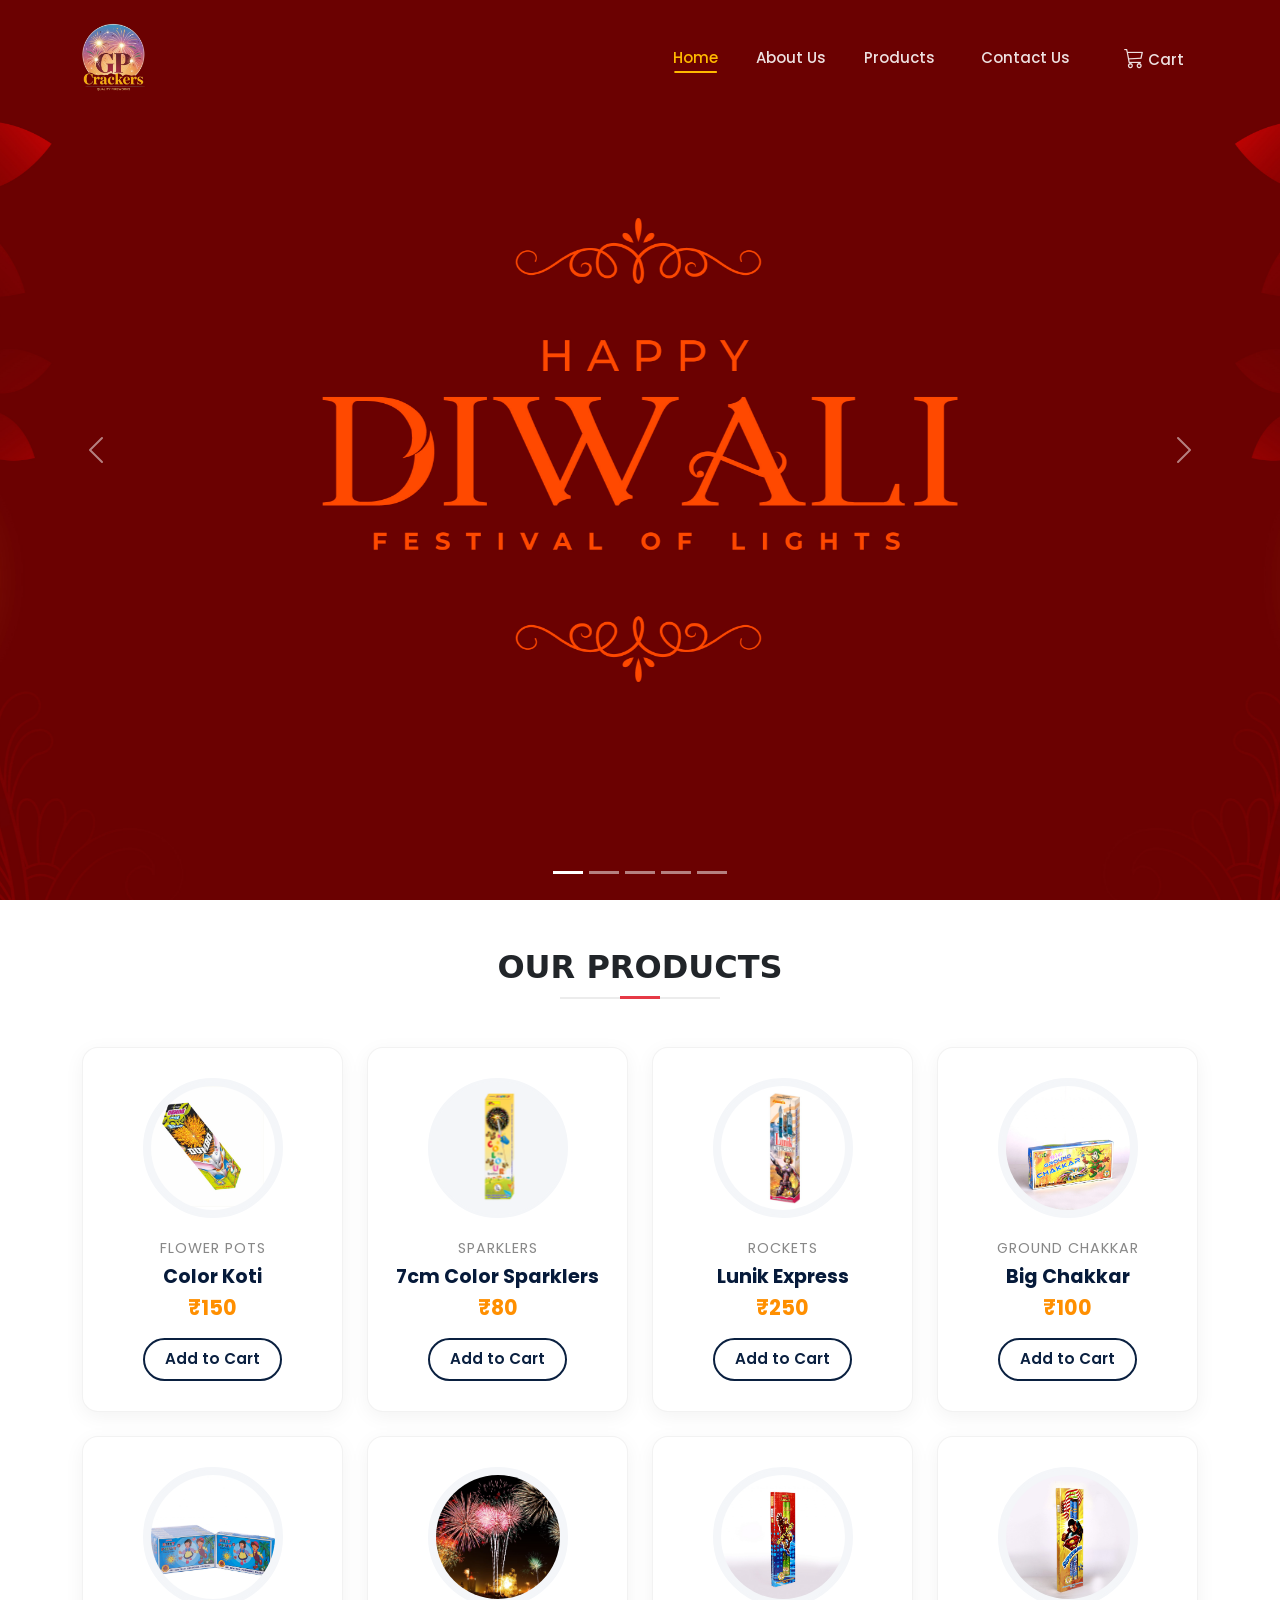
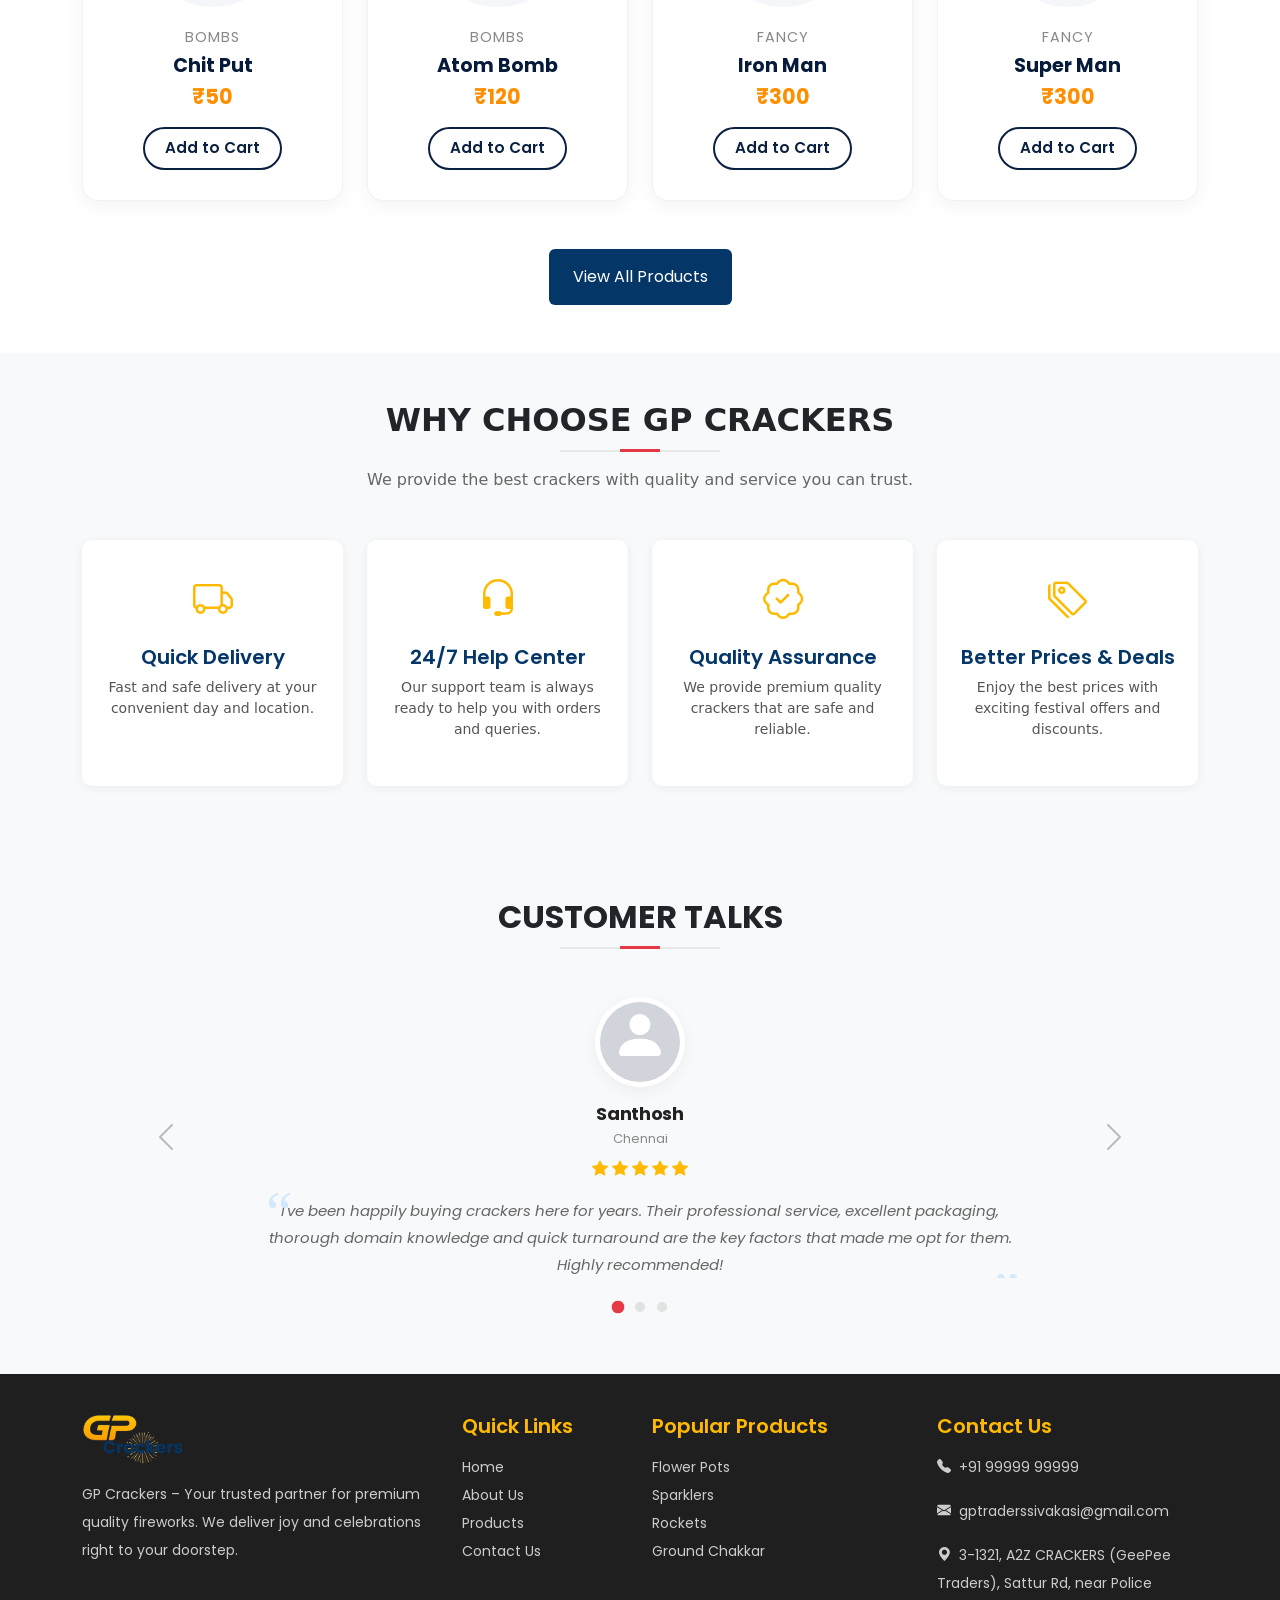
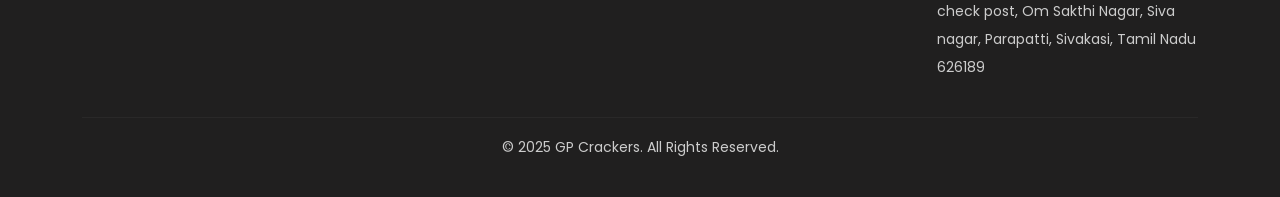
<file: index.html>
<!DOCTYPE html>
<html lang="en">

<head>
  <meta charset="UTF-8">
  <meta name="viewport" content="width=device-width, initial-scale=1.0">
  <title>GP Crackers - Best Quality Crackers</title>
  <link rel="icon" type="image/png" href="assets/images/gp_fav.png">

  <!-- Bootstrap CSS -->
  <link href="https://cdn.jsdelivr.net/npm/bootstrap@5.3.3/dist/css/bootstrap.min.css" rel="stylesheet">

  <!-- Bootstrap Icons -->
  <link rel="stylesheet" href="https://cdn.jsdelivr.net/npm/bootstrap-icons@1.11.3/font/bootstrap-icons.css">

  <!-- Custom CSS -->
  <link rel="stylesheet" href="assets/css/home.css">
  <link rel="stylesheet" href="assets/css/products.css">
</head>

<body>

  <!-- Navbar Component -->
  <script src="components/navbar.js"></script>


  <!-- ============================
       Banner Slider Start
       ============================ -->
  <section id="banner-slider" class="carousel slide" data-bs-ride="carousel" data-bs-interval="3000">
    <div class="carousel-indicators">
      <button type="button" data-bs-target="#banner-slider" data-bs-slide-to="0" class="active" aria-current="true" aria-label="Slide 1"></button>
      <button type="button" data-bs-target="#banner-slider" data-bs-slide-to="1" aria-label="Slide 2"></button>
      <button type="button" data-bs-target="#banner-slider" data-bs-slide-to="2" aria-label="Slide 3"></button>
      <button type="button" data-bs-target="#banner-slider" data-bs-slide-to="3" aria-label="Slide 4"></button>
      <button type="button" data-bs-target="#banner-slider" data-bs-slide-to="4" aria-label="Slide 5"></button>
    </div>
    <div class="carousel-inner">
      <div class="carousel-item active">
        <img src="assets/images/banner1.jpg" class="d-block w-100 banner-img" alt="Banner 1">
      </div>
      <div class="carousel-item">
        <img src="assets/images/banner2.jpg" class="d-block w-100 banner-img" alt="Banner 2">
      </div>
      <div class="carousel-item">
        <img src="assets/images/banner3.jpg" class="d-block w-100 banner-img" alt="Banner 3">
      </div>
      <div class="carousel-item">
        <img src="assets/images/banner4.jpg" class="d-block w-100 banner-img" alt="Banner 5">
      </div>
    </div>
    <button class="carousel-control-prev" type="button" data-bs-target="#banner-slider" data-bs-slide="prev">
      <span class="carousel-control-prev-icon" aria-hidden="true"></span>
      <span class="visually-hidden">Previous</span>
    </button>
    <button class="carousel-control-next" type="button" data-bs-target="#banner-slider" data-bs-slide="next">
      <span class="carousel-control-next-icon" aria-hidden="true"></span>
      <span class="visually-hidden">Next</span>
    </button>
  </section>
  <!-- Banner Slider End -->



  <!-- ============================
       Products Section Start
       ============================ -->
  <section class="products-section py-5">
    <div class="container">

      <!-- Section Title -->
      <div class="section-title text-center mb-5">
        <h2 class="text-uppercase fw-bold text-dark mb-2">Our Products</h2>
        <div class="title-underline"></div>
      </div>

      <div class="row g-4">

        <!-- Product 1 -->
        <div class="col-lg-3 col-md-6 col-6">
          <div class="product-card text-center">
            <img src="./assets/images/products/product_1.jpg" class="img-fluid product-img" alt="Flower Pots">
            <span class="product-category">Flower Pots</span>
            <h5 class="product-name mt-1 mb-1">Color Koti</h5>
            <div class="product-price">₹150</div>
            <button class="btn btn-add-cart">Add to Cart</button>
          </div>
        </div>

        <!-- Product 2 -->
        <div class="col-lg-3 col-md-6 col-6">
          <div class="product-card text-center">
            <img src="./assets/images/products/7-cm-color-sparklers.png" class="img-fluid product-img" alt="Sparklers">
            <span class="product-category">Sparklers</span>
            <h5 class="product-name mt-1 mb-1">7cm Color Sparklers</h5>
            <div class="product-price">₹80</div>
            <button class="btn btn-add-cart">Add to Cart</button>
          </div>
        </div>

        <!-- Product 3 -->
        <div class="col-lg-3 col-md-6 col-6">
          <div class="product-card text-center">
            <img src="./assets/images/products/lunik-rocket-express.jpg" class="img-fluid product-img" alt="Rockets">
            <span class="product-category">Rockets</span>
            <h5 class="product-name mt-1 mb-1">Lunik Express</h5>
            <div class="product-price">₹250</div>
            <button class="btn btn-add-cart">Add to Cart</button>
          </div>
        </div>

        <!-- Product 4 -->
        <div class="col-lg-3 col-md-6 col-6">
          <div class="product-card text-center">
            <img src="./assets/images/products/Ground-Chakara-Big-1-scaled.jpg" class="img-fluid product-img"
              alt="Ground Chakkar">
            <span class="product-category">Ground Chakkar</span>
            <h5 class="product-name mt-1 mb-1">Big Chakkar</h5>
            <div class="product-price">₹100</div>
            <button class="btn btn-add-cart">Add to Cart</button>
          </div>
        </div>

        <!-- Product 5 -->
        <div class="col-lg-3 col-md-6 col-6">
          <div class="product-card text-center">
            <img src="./assets/images/products/Chit-Put-min-scaled.jpg" class="img-fluid product-img" alt="Chit Put">
            <span class="product-category">Bombs</span>
            <h5 class="product-name mt-1 mb-1">Chit Put</h5>
            <div class="product-price">₹50</div>
            <button class="btn btn-add-cart">Add to Cart</button>
          </div>
        </div>

        <!-- Product 6 -->
        <div class="col-lg-3 col-md-6 col-6">
          <div class="product-card text-center">
            <img src="./assets/images/products/crackers1.jpg" class="img-fluid product-img" alt="Atom Bomb">
            <span class="product-category">Bombs</span>
            <h5 class="product-name mt-1 mb-1">Atom Bomb</h5>
            <div class="product-price">₹120</div>
            <button class="btn btn-add-cart">Add to Cart</button>
          </div>
        </div>

        <!-- Product 7 -->
        <div class="col-lg-3 col-md-6 col-6">
          <div class="product-card text-center">
            <img src="./assets/images/products/Iron-Man-scaled.jpg" class="img-fluid product-img" alt="Iron Man">
            <span class="product-category">Fancy</span>
            <h5 class="product-name mt-1 mb-1">Iron Man</h5>
            <div class="product-price">₹300</div>
            <button class="btn btn-add-cart">Add to Cart</button>
          </div>
        </div>

        <!-- Product 8 -->
        <div class="col-lg-3 col-md-6 col-6">
          <div class="product-card text-center">
            <img src="./assets/images/products/Super-Man-scaled.jpg" class="img-fluid product-img" alt="Super Man">
            <span class="product-category">Fancy</span>
            <h5 class="product-name mt-1 mb-1">Super Man</h5>
            <div class="product-price">₹300</div>
            <button class="btn btn-add-cart">Add to Cart</button>
          </div>
        </div>

      </div>

      <div class="text-center mt-5">
        <button class="btn btn-primary py-3 px-4"
          style="background-color:#043668; border:none; font-family:'Poppins',sans-serif;">
          View All Products
        </button>
      </div>

    </div>
  </section>
  <!-- Products Section End -->


  <!-- ============================
       Why Choose Us Section Start
       ============================ -->
  <section class="why-section py-5">
    <div class="container">

      <!-- Section Title -->
      <div class="section-title text-center mb-5">
        <h2 class="text-uppercase fw-bold text-dark mb-2">Why Choose GP Crackers</h2>
        <div class="title-underline"></div>
        <p class="why-subtitle mt-3">We provide the best crackers with quality and service you can trust.</p>
      </div>

      <div class="row g-4">

        <!-- Quick Delivery -->
        <div class="col-lg-3 col-md-6">
          <div class="why-card text-center">
            <div class="why-icon">
              <i class="bi bi-truck"></i>
            </div>
            <h5>Quick Delivery</h5>
            <p>Fast and safe delivery at your convenient day and location.</p>
          </div>
        </div>

        <!-- 24/7 Help Center -->
        <div class="col-lg-3 col-md-6">
          <div class="why-card text-center">
            <div class="why-icon">
              <i class="bi bi-headset"></i>
            </div>
            <h5>24/7 Help Center</h5>
            <p>Our support team is always ready to help you with orders and queries.</p>
          </div>
        </div>

        <!-- Quality Assurance -->
        <div class="col-lg-3 col-md-6">
          <div class="why-card text-center">
            <div class="why-icon">
              <i class="bi bi-patch-check"></i>
            </div>
            <h5>Quality Assurance</h5>
            <p>We provide premium quality crackers that are safe and reliable.</p>
          </div>
        </div>

        <!-- Better Prices -->
        <div class="col-lg-3 col-md-6">
          <div class="why-card text-center">
            <div class="why-icon">
              <i class="bi bi-tags"></i>
            </div>
            <h5>Better Prices &amp; Deals</h5>
            <p>Enjoy the best prices with exciting festival offers and discounts.</p>
          </div>
        </div>

      </div>
    </div>
  </section>
  <!-- Why Choose Us Section End -->  <!-- ============================
       Customer Talks Section Start
       ============================ -->
  <section class="customer-talks py-5 position-relative">
    <div class="container text-center pt-3 pb-5">
      
      <!-- Section Title -->
      <div class="section-title mb-5">
        <h2 class="text-uppercase fw-bold text-dark mb-2">Customer Talks</h2>
        <div class="title-underline"></div>
      </div>

      <!-- Carousel -->
      <div id="customerTalksCarousel" class="carousel slide mt-4" data-bs-ride="carousel" data-bs-interval="3000">
        
        <!-- Circle Indicators -->
        <div class="carousel-indicators custom-indicators">
          <button type="button" data-bs-target="#customerTalksCarousel" data-bs-slide-to="0" class="active" aria-current="true" aria-label="Slide 1"></button>
          <button type="button" data-bs-target="#customerTalksCarousel" data-bs-slide-to="1" aria-label="Slide 2"></button>
          <button type="button" data-bs-target="#customerTalksCarousel" data-bs-slide-to="2" aria-label="Slide 3"></button>
        </div>

        <div class="carousel-inner">
          
          <!-- Slide 1 -->
          <div class="carousel-item active">
            <div class="customer-card mx-auto">
              <!-- Avatar -->
              <div class="avatar-wrap mx-auto mb-3">
                <div class="customer-avatar rounded-circle d-flex align-items-center justify-content-center">
                  <i class="bi bi-person-fill text-white" style="font-size: 3.5rem; margin-top: -10px;"></i>
                </div>
              </div>

              <!-- Name & Location -->
              <h5 class="customer-name fw-bold mb-1">Santhosh</h5>
              <p class="customer-location text-muted small mb-2">Chennai</p>
              
              <!-- Rating Stars -->
              <div class="rating mb-3">
                <i class="bi bi-star-fill"></i>
                <i class="bi bi-star-fill"></i>
                <i class="bi bi-star-fill"></i>
                <i class="bi bi-star-fill"></i>
                <i class="bi bi-star-fill"></i>
              </div>

              <!-- Content/Quote -->
              <div class="quote-text fst-italic position-relative mt-2">
                <span class="quote-icon quote-left">“</span>
                I've been happily buying crackers here for years. Their professional service, excellent packaging, thorough domain knowledge and quick turnaround are the key factors that made me opt for them. Highly recommended!
                <span class="quote-icon quote-right">”</span>
              </div>
            </div>
          </div>

          <!-- Slide 2 -->
          <div class="carousel-item">
            <div class="customer-card mx-auto">
              <div class="avatar-wrap mx-auto mb-3">
                <div class="customer-avatar rounded-circle d-flex align-items-center justify-content-center">
                  <i class="bi bi-person-fill text-white" style="font-size: 3.5rem; margin-top: -10px;"></i>
                </div>
              </div>

              <h5 class="customer-name fw-bold mb-1">Karthik R</h5>
              <p class="customer-location text-muted small mb-2">Madurai</p>
              
              <div class="rating mb-3">
                <i class="bi bi-star-fill"></i>
                <i class="bi bi-star-fill"></i>
                <i class="bi bi-star-fill"></i>
                <i class="bi bi-star-fill"></i>
                <i class="bi bi-star-fill"></i>
              </div>

              <div class="quote-text fst-italic position-relative mt-2">
                <span class="quote-icon quote-left">“</span>
                Outstanding experience every Diwali! The quality of the products and the incredibly safe delivery mechanism makes GP Crackers the best option in the entire state. The kids loved the new varieties this year.
                <span class="quote-icon quote-right">”</span>
              </div>
            </div>
          </div>

          <!-- Slide 3 -->
          <div class="carousel-item">
            <div class="customer-card mx-auto">
              <div class="avatar-wrap mx-auto mb-3">
                <div class="customer-avatar rounded-circle d-flex align-items-center justify-content-center">
                  <i class="bi bi-person-fill text-white" style="font-size: 3.5rem; margin-top: -10px;"></i>
                </div>
              </div>

              <h5 class="customer-name fw-bold mb-1">Nithya S</h5>
              <p class="customer-location text-muted small mb-2">Coimbatore</p>
              
              <div class="rating mb-3">
                <i class="bi bi-star-fill"></i>
                <i class="bi bi-star-fill"></i>
                <i class="bi bi-star-fill"></i>
                <i class="bi bi-star-fill"></i>
                <i class="bi bi-star-fill"></i>
              </div>

              <div class="quote-text fst-italic position-relative mt-2">
                <span class="quote-icon quote-left">“</span>
                Great collection and unbeatable prices. I am genuinely impressed with their 24/7 customer support team. They are incredibly responsive and resolved my queries almost instantly. Highly trustworthy platform!
                <span class="quote-icon quote-right">”</span>
              </div>
            </div>
          </div>

        </div>

        <!-- Navigation Buttons -->
        <!-- These are visually subtle as mostly users interact via indicators or it auto-slides -->
        <button class="carousel-control-prev" type="button" data-bs-target="#customerTalksCarousel" data-bs-slide="prev">
          <span class="carousel-control-prev-icon d-none d-md-inline-block" aria-hidden="true" style="filter: invert(1) grayscale(100); opacity: 0.5;"></span>
          <span class="visually-hidden">Previous</span>
        </button>
        <button class="carousel-control-next" type="button" data-bs-target="#customerTalksCarousel" data-bs-slide="next">
          <span class="carousel-control-next-icon d-none d-md-inline-block" aria-hidden="true" style="filter: invert(1) grayscale(100); opacity: 0.5;"></span>
          <span class="visually-hidden">Next</span>
        </button>
      </div>

    </div>
  </section>
  <!-- Customer Talks Section End -->
  <!-- Footer Component -->
  <script src="components/footer.js"></script>


  <!-- ============================
       Scripts (at end of body)
       ============================ -->

  <!-- Bootstrap JS -->
  <script src="https://cdn.jsdelivr.net/npm/bootstrap@5.3.3/dist/js/bootstrap.bundle.min.js"></script>

  <!-- Main Custom JS -->
  <script src="assets/js/main.js"></script>
  <script src="assets/js/cart.js"></script>


</body>

</html>
</file>
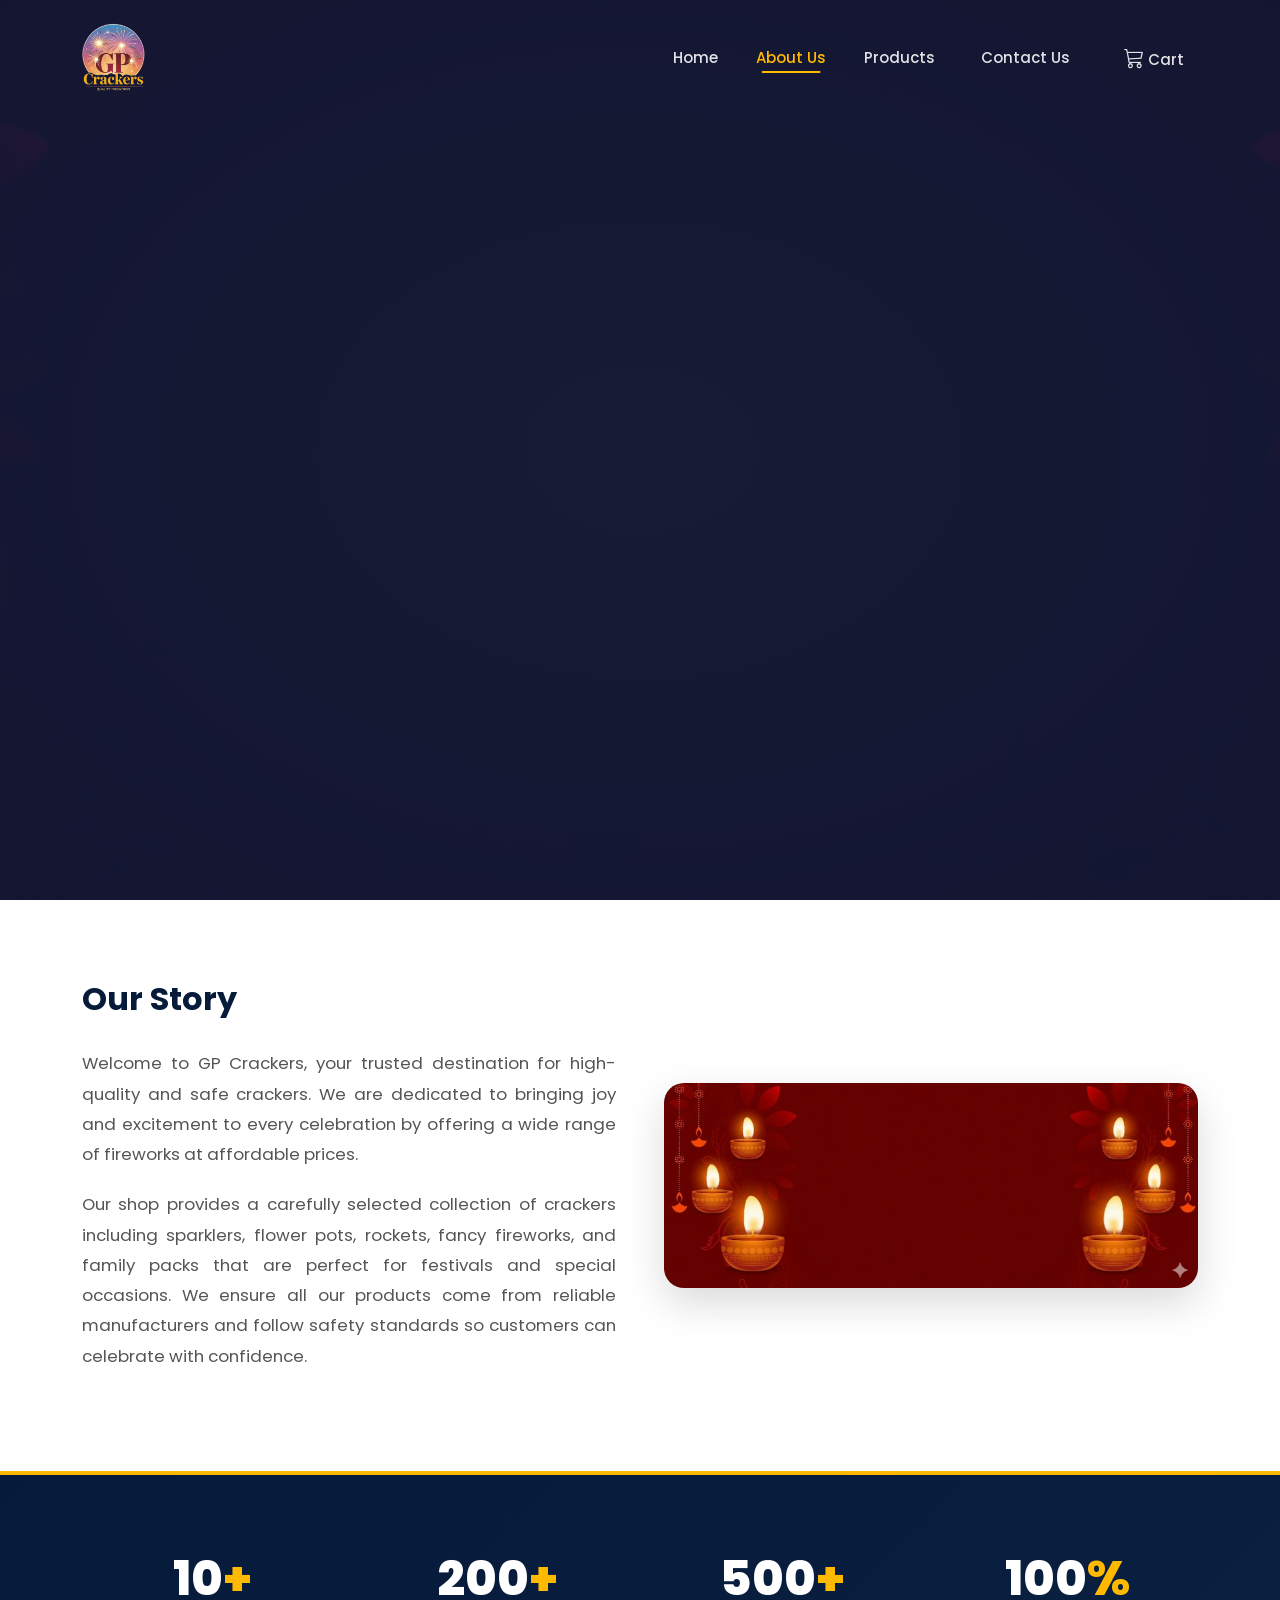
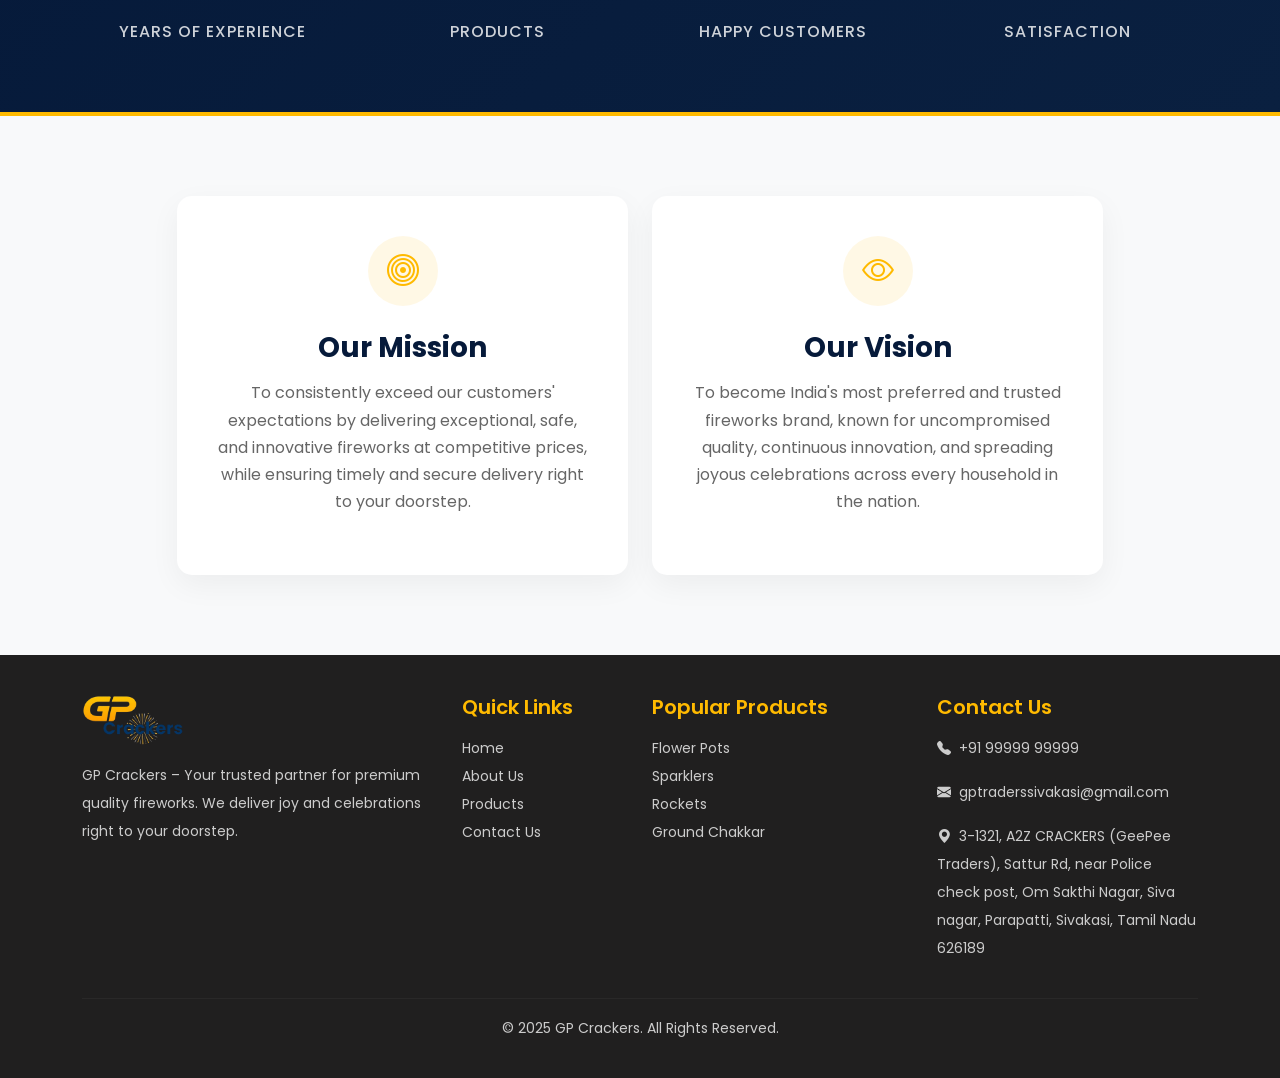
<file: about.html>
<!DOCTYPE html>
<html lang="en">

<head>
  <meta charset="UTF-8">
  <meta name="viewport" content="width=device-width, initial-scale=1.0">
  <title>About Us - GP Crackers</title>
  <link rel="icon" type="image/png" href="assets/images/gp_fav.png">

  <!-- Bootstrap CSS -->
  <link href="https://cdn.jsdelivr.net/npm/bootstrap@5.3.3/dist/css/bootstrap.min.css" rel="stylesheet">

  <!-- Bootstrap Icons -->
  <link rel="stylesheet" href="https://cdn.jsdelivr.net/npm/bootstrap-icons@1.11.3/font/bootstrap-icons.css">

  <!-- Custom CSS -->
  <link rel="stylesheet" href="assets/css/home.css">
  <link rel="stylesheet" href="assets/css/about.css">
</head>

<body>

  <!-- Navbar Component -->
  <script src="components/navbar.js"></script>

  <!-- ============================
       About Hero Section
       ============================ -->
  <section class="about-hero">
    <div class="container">
    </div>
  </section>

  <!-- ============================
       Our Story Section
       ============================ -->
  <section class="story-section">
    <div class="container">
      <div class="row align-items-center g-5">
        <div class="col-lg-6 story-content">
          <h2>Our Story</h2>
          <p class="text-justify">Welcome to GP Crackers, your trusted destination for high-quality and safe crackers. We are dedicated to bringing joy and excitement to every celebration by offering a wide range of fireworks at affordable prices.</p>
          <p class="text-justify">Our shop provides a carefully selected collection of crackers including sparklers, flower pots, rockets, fancy fireworks, and family packs that are perfect for festivals and special occasions. We ensure all our products come from reliable manufacturers and follow safety standards so customers can celebrate with confidence.</p>
        </div>
        <div class="col-lg-6">
          <div class="story-image">
            <img src="assets/images/banner1.12.jpg" alt="Our Story Image">
          </div>
        </div>
      </div>
    </div>
  </section>

  <!-- ============================
       Stats Section
       ============================ -->
  <section class="about-stats-section py-5">
    <div class="container">
      <div class="row text-center g-4">
        <!-- Stat 1 -->
        <div class="col-6 col-md-3">
          <div class="about-stat-item">
            <div class="stat-number">10<span>+</span></div>
            <div class="stat-text">Years Of Experience</div>
          </div>
        </div>
        <!-- Stat 2 -->
        <div class="col-6 col-md-3">
          <div class="about-stat-item">
            <div class="stat-number">200<span>+</span></div>
            <div class="stat-text">Products</div>
          </div>
        </div>
        <!-- Stat 3 -->
        <div class="col-6 col-md-3">
          <div class="about-stat-item">
            <div class="stat-number">500<span>+</span></div>
            <div class="stat-text">Happy Customers</div>
          </div>
        </div>
        <!-- Stat 4 -->
        <div class="col-6 col-md-3">
          <div class="about-stat-item">
            <div class="stat-number">100<span>%</span></div>
            <div class="stat-text">Satisfaction</div>
          </div>
        </div>
      </div>
    </div>
  </section>

  <!-- ============================
       Mission & Vision Section
       ============================ -->
  <section class="mission-vision-section">
    <div class="container">
      <div class="row g-4 justify-content-center">
        <!-- Mission -->
        <div class="col-lg-5 col-md-6">
          <div class="mv-card text-center">
            <div class="mv-icon mx-auto">
              <i class="bi bi-bullseye"></i>
            </div>
            <h3>Our Mission</h3>
            <p>To consistently exceed our customers' expectations by delivering exceptional, safe, and innovative fireworks at competitive prices, while ensuring timely and secure delivery right to your doorstep.</p>
          </div>
        </div>
        
        <!-- Vision -->
        <div class="col-lg-5 col-md-6">
          <div class="mv-card text-center">
            <div class="mv-icon mx-auto">
              <i class="bi bi-eye"></i>
            </div>
            <h3>Our Vision</h3>
            <p>To become India's most preferred and trusted fireworks brand, known for uncompromised quality, continuous innovation, and spreading joyous celebrations across every household in the nation.</p>
          </div>
        </div>
      </div>
    </div>
  </section>

  <!-- Footer Component -->
  <script src="components/footer.js"></script>

  <!-- Bootstrap JS -->
  <script src="https://cdn.jsdelivr.net/npm/bootstrap@5.3.3/dist/js/bootstrap.bundle.min.js"></script>
  <!-- Main Custom JS -->
  <script src="assets/js/main.js"></script>
</body>

</html>
</file>
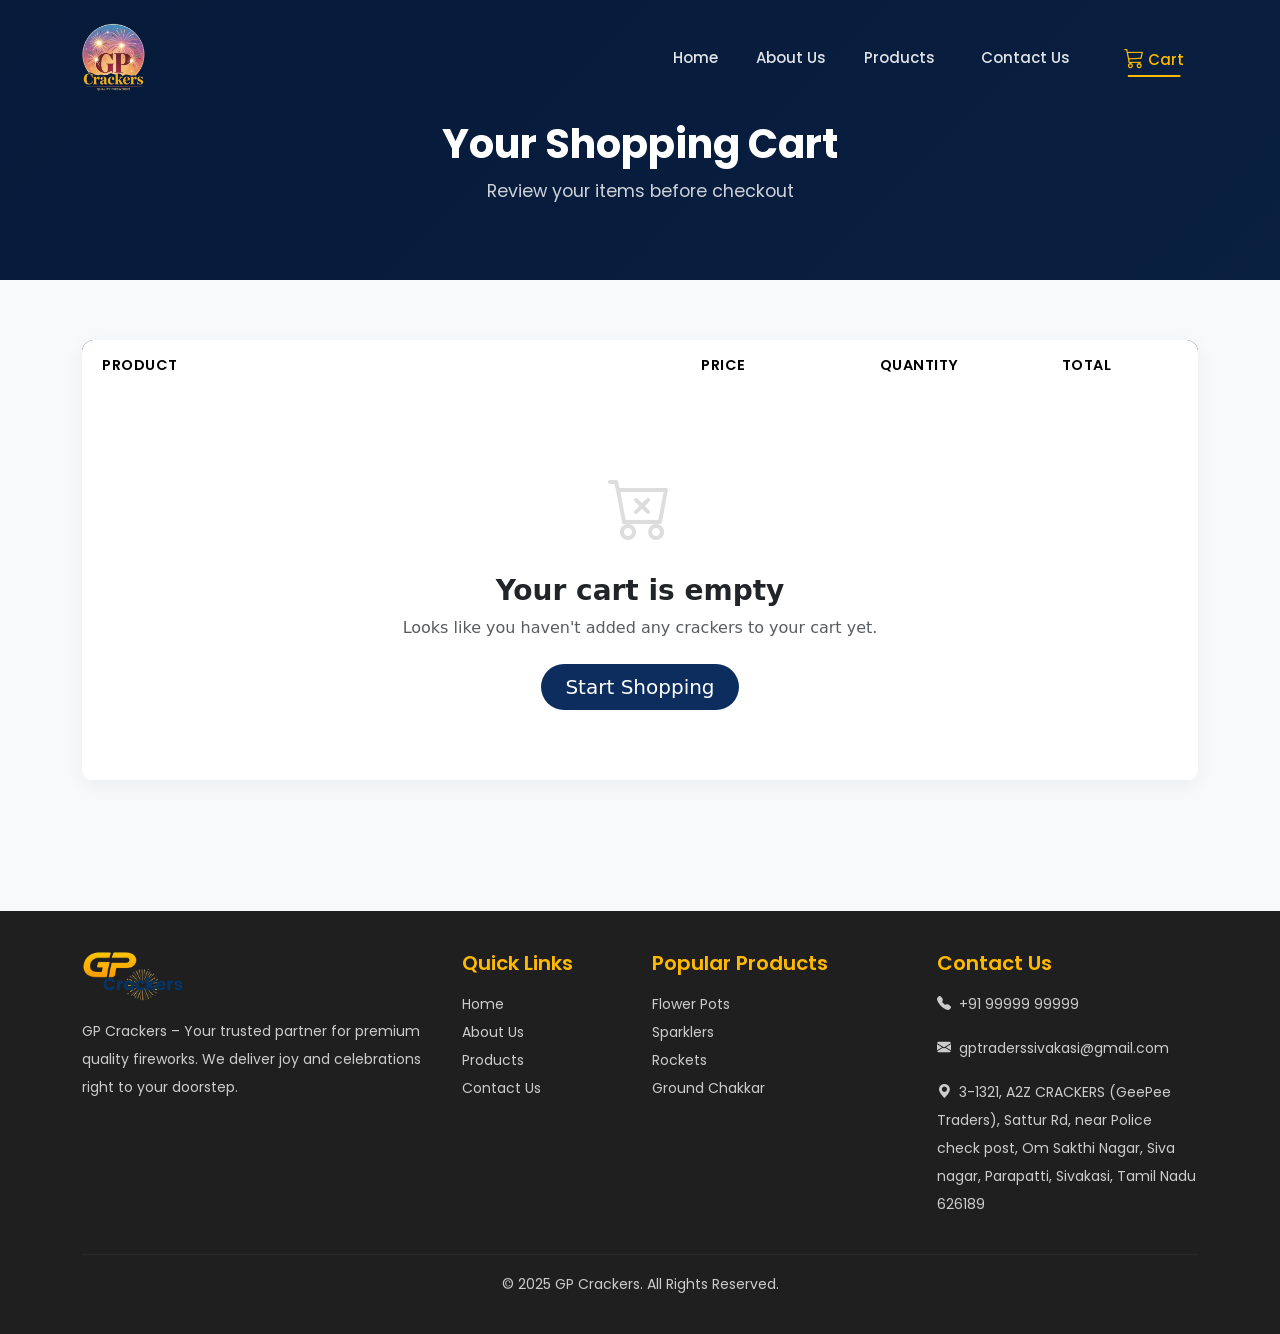
<file: cart.html>
<!DOCTYPE html>
<html lang="en">

<head>
  <meta charset="UTF-8">
  <meta name="viewport" content="width=device-width, initial-scale=1.0">
  <title>Shopping Cart - GP Crackers</title>
  <link rel="icon" type="image/png" href="assets/images/gp_fav.png">

  <!-- Bootstrap CSS -->
  <link href="https://cdn.jsdelivr.net/npm/bootstrap@5.3.3/dist/css/bootstrap.min.css" rel="stylesheet">

  <!-- Bootstrap Icons -->
  <link rel="stylesheet" href="https://cdn.jsdelivr.net/npm/bootstrap-icons@1.11.3/font/bootstrap-icons.css">

  <!-- Custom CSS -->
  <link rel="stylesheet" href="assets/css/home.css">
  <link rel="stylesheet" href="assets/css/cart.css">
</head>

<body>

  <!-- Navbar Component -->
  <script src="components/navbar.js"></script>

  <!-- ============================
       Cart Hero Section
       ============================ -->
  <section class="cart-hero">
    <div class="container">
      <h1 class="cart-title">Your Shopping Cart</h1>
      <p class="cart-subtitle">Review your items before checkout</p>
    </div>
  </section>

  <!-- ============================
       Cart Content Section
       ============================ -->
  <section class="cart-section">
    <div class="container">
      <div class="row g-4" id="cart-container">
        
        <!-- Cart Items List -->
        <div class="col-lg-8" id="cart-items-container">
          <div class="cart-table-wrapper">
            <div class="table-responsive">
              <table class="table table-cart table-hover align-middle">
                <thead>
                  <tr>
                    <th scope="col" style="width: 50%;">Product</th>
                    <th scope="col" class="text-center" style="width: 15%;">Price</th>
                    <th scope="col" class="text-center" style="width: 20%;">Quantity</th>
                    <th scope="col" class="text-center" style="width: 10%;">Total</th>
                    <th scope="col" class="text-center" style="width: 5%;"></th>
                  </tr>
                </thead>
                <tbody id="cart-tbody">
                  <!-- Javascript will inject cart items here -->
                </tbody>
              </table>
            </div>
          </div>
        </div>

        <!-- Cart Summary Box -->
        <div class="col-lg-4" id="cart-summary-container" style="display: none;">
          <div class="cart-summary">
            <h4>Order Summary</h4>
            <div class="summary-row">
              <span>Subtotal (<span id="summary-items-count">0</span> items)</span>
              <span class="fw-bold">₹<span id="summary-subtotal">0</span></span>
            </div>
            <div class="summary-row">
              <span>Shipping Estimate</span>
              <span class="fw-bold text-success">Free</span>
            </div>
            <div class="summary-total">
              <span>Total Amount</span>
              <span>₹<span id="summary-total">0</span></span>
            </div>
            
            <button class="btn btn-checkout">
              Proceed to Checkout <i class="bi bi-arrow-right-short ms-1"></i>
            </button>
            <div class="text-center mt-3">
              <a href="products.html" class="text-muted text-decoration-none" style="font-size: 0.9rem;">
                <i class="bi bi-arrow-left-short"></i> Continue Shopping
              </a>
            </div>
          </div>
        </div>
        
      </div>
    </div>
  </section>

  <!-- Footer Component -->
  <script src="components/footer.js"></script>

  <!-- Bootstrap JS -->
  <script src="https://cdn.jsdelivr.net/npm/bootstrap@5.3.3/dist/js/bootstrap.bundle.min.js"></script>

  <!-- Main Custom JS -->
  <script src="assets/js/main.js"></script>
  <script src="assets/js/cart.js"></script>

  <!-- Render Scripts specifically for Cart.html -->
  <script>
    function renderCartPage() {
      const cart = getCart();
      const tbody = document.getElementById('cart-tbody');
      const cartContainer = document.getElementById('cart-container');
      const cartItemsContainer = document.getElementById('cart-items-container');
      const summaryContainer = document.getElementById('cart-summary-container');
      
      tbody.innerHTML = '';

      if (cart.length === 0) {
        // Show empty cart message
        cartItemsContainer.className = 'col-12';
        summaryContainer.style.display = 'none';
        
        tbody.innerHTML = `
          <tr>
            <td colspan="5">
              <div class="empty-cart-msg">
                <i class="bi bi-cart-x empty-cart-icon"></i>
                <h3 class="fw-bold text-dark mt-3">Your cart is empty</h3>
                <p class="text-muted mb-4">Looks like you haven't added any crackers to your cart yet.</p>
                <a href="products.html" class="btn btn-primary btn-lg rounded-pill px-4" style="background:#0C2D5E;border:none;">
                  Start Shopping
                </a>
              </div>
            </td>
          </tr>
        `;
        return;
      }

      // Restore grid layout if items exist
      cartItemsContainer.className = 'col-lg-8';
      summaryContainer.style.display = 'block';

      // Inject row HTML
      cart.forEach(item => {
        const tr = document.createElement('tr');
        const itemTotal = item.price * item.quantity;

        tr.innerHTML = `
          <td>
            <div class="d-flex align-items-center">
              <img src="${item.image}" alt="${item.name}" class="cart-item-img me-3">
              <div>
                <div class="cart-item-name">${item.name}</div>
                <small class="text-muted text-uppercase" style="font-size: 0.75rem;">Premium Cracker</small>
              </div>
            </div>
          </td>
          <td class="text-center cart-item-price">
            ₹${item.price}
          </td>
          <td>
            <div class="input-group input-group-sm qty-input-group">
              <button class="btn btn-outline-secondary" type="button" onclick="updateQuantity('${item.id}', ${item.quantity - 1})">-</button>
              <input type="text" class="form-control text-center" value="${item.quantity}" readonly>
              <button class="btn btn-outline-secondary" type="button" onclick="updateQuantity('${item.id}', ${item.quantity + 1})">+</button>
            </div>
          </td>
          <td class="text-center cart-item-total">
            ₹${itemTotal}
          </td>
          <td class="text-center">
            <button class="btn-remove" onclick="removeFromCart('${item.id}')" title="Remove item">
              <i class="bi bi-trash3-fill"></i>
            </button>
          </td>
        `;

        tbody.appendChild(tr);
      });

      // Update Summary logic
      document.getElementById('summary-items-count').textContent = getCartItemCount();
      
      const totalPrice = getCartTotal();
      document.getElementById('summary-subtotal').textContent = totalPrice;
      document.getElementById('summary-total').textContent = totalPrice;
    }

    // Initialize Page Render
    document.addEventListener('DOMContentLoaded', renderCartPage);
  </script>
</body>

</html>
</file>
<file: assets/css/home.css>
/* Google Fonts - Poppins */
@import url('https://fonts.googleapis.com/css2?family=Poppins:wght@300;400;500;600;700;800&display=swap');

/* =====================
   CSS Variables (Brand Colors extracted from logo)
   =====================
   Primary Gold:   #FFBA00  (GP letters – amber gradient peak)
   Gold Warm:      #FF8F00  (GP letters – gradient base)
   Deep Navy:      #0C2D5E  (Crackers text)
   Navy Dark:      #061A3A  (dark sections)
   ===================== */
:root {
    --gold: #FFBA00;
    --gold-warm: #FF8F00;
    --gold-light: #FFD54F;
    --navy: #0C2D5E;
    --navy-dark: #061A3A;
    --navy-mid: #0a2040;
    --white: #ffffff;
}

/* =====================
   Navbar
   ===================== */

#mainNavbar {
    position: fixed;
    top: 0;
    left: 0;
    width: 100%;
    z-index: 1050;
    padding: 18px 0;
    transition: background 0.4s ease, padding 0.4s ease, box-shadow 0.4s ease;
    background: transparent;
}

/* Scrolled state */
#mainNavbar.navbar-scrolled {
    background: rgba(255, 255, 255, 0.98);
    backdrop-filter: blur(14px);
    -webkit-backdrop-filter: blur(14px);
    padding: 10px 0;
    box-shadow: 0 4px 30px rgba(0, 0, 0, 0.1);
}

#mainNavbar.navbar-scrolled .navbar-nav .nav-link {
    color: var(--navy-dark) !important;
}

#mainNavbar.navbar-scrolled .navbar-nav .nav-link:hover,
#mainNavbar.navbar-scrolled .navbar-nav .nav-link.nav-active {
    color: var(--gold) !important;
}

/* Logo sizing */
.nav-logo {
    height: 70px;
    transition: height 0.3s ease;
}

#mainNavbar.navbar-scrolled .nav-logo {
    height: 38px;
}

/* Nav links */
.navbar-nav .nav-link {
    font-family: 'Poppins', sans-serif;
    font-size: 15px;
    font-weight: 500;
    color: rgba(255, 255, 255, 0.88) !important;
    margin-left: 6px;
    padding: 8px 14px !important;
    border-radius: 8px;
    transition: color 0.25s, background 0.25s;
    position: relative;
}

.navbar-nav .nav-link::after {
    content: '';
    position: absolute;
    bottom: 4px;
    left: 50%;
    transform: translateX(-50%) scaleX(0);
    width: 60%;
    height: 2px;
    background: var(--gold);
    border-radius: 2px;
    transition: transform 0.3s ease;
}

.navbar-nav .nav-link:hover::after,
.navbar-nav .nav-link.nav-active::after {
    transform: translateX(-50%) scaleX(1);
}

.navbar-nav .nav-link:hover {
    color: var(--gold) !important;
}

.navbar-nav .nav-link.nav-active {
    color: var(--gold) !important;
}

/* CTA Button in nav */
.nav-cta-btn {
    background: linear-gradient(135deg, var(--gold), var(--gold-warm)) !important;
    color: var(--navy-dark) !important;
    font-weight: 600 !important;
    border-radius: 50px !important;
    padding: 9px 22px !important;
    box-shadow: 0 4px 16px rgba(255, 186, 0, 0.35);
    transition: transform 0.25s, box-shadow 0.25s !important;
}

.nav-cta-btn:hover {
    transform: translateY(-2px);
    box-shadow: 0 8px 24px rgba(255, 186, 0, 0.5) !important;
    color: var(--navy-dark) !important;
}

.nav-cta-btn::after {
    display: none !important;
}

/* Custom Hamburger */
.custom-toggler {
    border: none;
    background: transparent;
    display: flex;
    flex-direction: column;
    gap: 5px;
    padding: 8px;
    cursor: pointer;
}

.custom-toggler:focus {
    outline: none;
    box-shadow: none;
}

.toggler-icon {
    display: block;
    width: 26px;
    height: 2.5px;
    background: var(--gold);
    border-radius: 2px;
    transition: 0.3s;
}


/* ---- Responsive Navbar ---- */
@media (max-width: 992px) {
    #navbarMenu {
        background: rgba(6, 26, 58, 0.97);
        backdrop-filter: blur(16px);
        border-radius: 12px;
        margin-top: 12px;
        padding: 12px;
    }

    .navbar-nav .nav-link {
        margin-left: 0;
    }
    
    #mainNavbar.navbar-scrolled #navbarMenu {
        background: rgba(255, 255, 255, 0.98);
        box-shadow: 0 4px 15px rgba(0,0,0,0.05);
    }
}

/* =====================
   Banner Section
   ===================== */
.banner-img {
    height: 100vh;
    object-fit: cover;
}

@media (max-width: 768px) {
    .banner-img {
        height: 100vh;
    }
}

/* =====================
   Why Choose Section
   ===================== */

.why-section {
    background: #f8f9fa;
}

.why-title {
    font-family: 'Poppins', sans-serif;
    font-weight: 600;
    color: #043668;
}

.why-subtitle {
    color: #666;
}

.why-card {
    background: #ffffff;
    padding: 30px 20px;
    border-radius: 10px;
    transition: 0.3s;
    height: 100%;
    box-shadow: 0 2px 10px rgba(0, 0, 0, 0.06);
}

.why-card:hover {
    transform: translateY(-6px);
    box-shadow: 0 10px 25px rgba(0, 0, 0, 0.15);
}

.why-icon {
    font-size: 40px;
    margin-bottom: 15px;
    color: #ffba00;
}

.why-card h5 {
    color: #043668;
    font-weight: 600;
    font-family: 'Poppins', sans-serif;
}

.why-card p {
    font-size: 14px;
    color: #555;
}

/* =====================
   Customer Talks Section
   ===================== */

.customer-talks {
    background-color: #f8f9fa !important;
    font-family: 'Poppins', sans-serif;
}

.title-underline {
    position: relative;
    width: 40px;
    height: 3px;
    background-color: #e63946;
    margin: 10px auto 0;
}

.title-underline::before,
.title-underline::after {
    content: '';
    position: absolute;
    top: 50%;
    width: 60px;
    height: 1px;
    background-color: rgba(0, 0, 0, 0.15); /* Light black / grayish line */
    transform: translateY(-50%);
}

.title-underline::before {
    right: 100%;
}

.title-underline::after {
    left: 100%;
}

.customer-talks .customer-card {
    max-width: 800px;
    padding: 0 20px;
}

.customer-talks .avatar-wrap {
    width: 90px;
    height: 90px;
    border-radius: 50%;
    padding: 5px;
    background: #fff;
    box-shadow: 0 4px 15px rgba(0, 0, 0, 0.05);
    /* very soft shadow */
}

.customer-talks .customer-avatar {
    width: 100%;
    height: 100%;
    background-color: #d1d5db;
    /* Gray solid background */
    overflow: hidden;
}

.customer-talks .customer-name {
    color: #222;
    font-size: 18px;
    letter-spacing: -0.3px;
}

.customer-talks .customer-location {
    font-size: 13px;
    color: #888 !important;
}

.customer-talks .rating .bi-star-fill,
.customer-talks .rating .bi-star-half {
    color: #ffba00;
}

.customer-talks .quote-icon {
    font-family: serif;
    font-size: 60px;
    color: #d1e8ff;
    position: absolute;
    line-height: 1;
}

.customer-talks .quote-left {
    top: -15px;
    left: 0;
}

.customer-talks .quote-right {
    bottom: -45px;
    right: 0;
}

.customer-talks .quote-text {
    font-size: 15px;
    line-height: 1.8;
    color: #666 !important;
}

/* Indicators (Circle preview) */
.customer-talks .custom-indicators {
    bottom: -50px;
}

.customer-talks .custom-indicators [data-bs-target] {
    width: 10px;
    height: 10px;
    border-radius: 50%;
    background-color: #ccc;
    border: none;
    margin: 0 6px;
    transition: 0.3s;
}

.customer-talks .custom-indicators .active {
    background-color: #e63946;
    transform: scale(1.3);
}

/* Custom Hamburger Animation */
.custom-toggler[aria-expanded="true"] .toggler-icon:nth-child(1) {
    transform: rotate(45deg) translate(5px, 5px);
}
.custom-toggler[aria-expanded="true"] .toggler-icon:nth-child(2) {
    opacity: 0;
}
.custom-toggler[aria-expanded="true"] .toggler-icon:nth-child(3) {
    transform: rotate(-45deg) translate(5px, -6px);
}

@media (max-width: 576px) {
    .product-img {
        width: 90px;
        height: 90px;
    }
    .product-card {
        padding: 15px 10px;
    }
    .product-name {
        font-size: 15px;
        margin-top: 10px !important;
    }
}

@media (max-width: 768px) {
    .customer-talks .quote-left {
        left: 10px;
    }

    .customer-talks .quote-right {
        right: 10px;
        bottom: -30px;
    }

    .customer-talks .quote-text {
        font-size: 14px;
        padding-left: 20px;
        padding-right: 20px;
    }
}




/* =====================
   WhatsApp Floating Button
   ===================== */

.whatsapp-float {
    position: fixed;
    bottom: 20px;
    right: 10px;
    width: 60px;
    height: 60px;
    background: #25D366;
    border-radius: 50%;
    display: flex;
    align-items: center;
    justify-content: center;
    box-shadow: 0 0 0 0 rgba(255, 186, 0, 0.7);
    animation: whatsappPulse 2s infinite;
    z-index: 999;
    transition: transform 0.3s;
}

.whatsapp-float img {
    width: 32px;
    height: 32px;
}

.whatsapp-float:hover {
    transform: scale(1.1);
}

@keyframes whatsappPulse {
    0% {
        box-shadow: 0 0 0 0 rgba(255, 186, 0, 0.7);
    }

    70% {
        box-shadow: 0 0 0 20px rgba(255, 186, 0, 0);
    }

    100% {
        box-shadow: 0 0 0 0 rgba(255, 186, 0, 0);
    }
}

/* =====================
   Footer
   ===================== */

.site-footer {
    background: #201f1f;
    color: #ccc;
    padding: 40px 0 20px;
    font-family: 'Poppins', sans-serif;
}

.site-footer h5 {
    color: #ffba00;
    font-weight: 600;
    margin-bottom: 15px;
}

.site-footer p,
.site-footer a {
    font-size: 14px;
    color: #ccc;
    text-decoration: none;
    line-height: 2;
}

.site-footer a:hover {
    color: #ffba00;
}

.footer-divider {
    border-color: rgba(255, 255, 255, 0.15);
    margin: 20px 0 15px;
}

.footer-bottom {
    font-size: 13px;
    color: #aaa;
    text-align: center;
}
</file>
<file: assets/css/products.css>
/* =====================
   Products Page Styles
   ===================== */

.products-hero {
    position: relative;
    padding: 160px 0 80px;
    background: linear-gradient(135deg, #0a2040 0%, #061A3A 100%);
    color: white;
    text-align: center;
    overflow: hidden;
}

.products-hero::after {
    content: '';
    position: absolute;
    bottom: -50px;
    left: 0;
    width: 100%;
    height: 100px;
    background: #ffffff;
    transform: skewY(-2deg);
    z-index: 1;
}

.products-hero .container {
    position: relative;
    z-index: 2;
}

.products-header-title {
    font-size: 3.5rem;
    font-weight: 800;
    margin-bottom: 15px;
    font-family: 'Poppins', sans-serif;
    color: var(--white);
}

.products-header-subtitle {
    font-size: 1.2rem;
    color: rgba(255, 255, 255, 0.7);
    max-width: 600px;
    margin: 0 auto;
    font-family: 'Poppins', sans-serif;
}

/* Category Filter */
.category-filter {
    display: flex;
    justify-content: center;
    flex-wrap: wrap;
    gap: 15px;
    margin-bottom: 50px;
    font-family: 'Poppins', sans-serif;
}

.filter-btn {
    padding: 10px 25px;
    border-radius: 50px;
    background: #f8f9fa;
    color: var(--navy-dark);
    font-weight: 600;
    border: 2px solid transparent;
    transition: all 0.3s ease;
    cursor: pointer;
}

.filter-btn:hover {
    background: rgba(255, 186, 0, 0.1);
    color: var(--gold-warm);
    border-color: var(--gold);
}

.filter-btn.active {
    background: var(--gold);
    color: var(--navy-dark);
    border-color: var(--gold);
    box-shadow: 0 4px 15px rgba(255, 186, 0, 0.3);
}

/* Product Grid Adjustments */
.products-page-section {
    padding: 50px 0 100px;
    background-color: #ffffff;
}

.product-item {
    transition: all 0.4s ease;
}

.product-item.hide {
    display: none;
}

.product-card {
    background: #ffffff;
    border-radius: 16px;
    padding: 30px 20px;
    box-shadow: 0 5px 20px rgba(0, 0, 0, 0.05);
    border: 1px solid rgba(0, 0, 0, 0.05);
    text-align: center;
    transition: transform 0.3s ease, box-shadow 0.3s ease;
}

.product-card:hover {
    transform: translateY(-8px);
    box-shadow: 0 15px 35px rgba(4, 54, 104, 0.1);
}

.product-img {
    width: 140px;
    height: 140px;
    object-fit: cover;
    border-radius: 50%;
    margin: 0 auto 20px;
    background: #f4f6f9;
    padding: 5px;
    border: 3px solid #f4f6f9;
    transition: all 0.5s ease;
}

.product-card:hover .product-img {
    border-color: var(--gold);
    animation: spinRotate 1.5s ease-out forwards;
}

@keyframes spinRotate {
    0% {
        transform: scale(1) rotate(0deg);
    }
    100% {
        transform: scale(1.05) rotate(360deg);
    }
}

.product-name {
    font-family: 'Poppins', sans-serif;
    font-weight: 700;
    color: var(--navy-dark);
    font-size: 1.2rem;
    margin-bottom: 10px;
}

.product-category {
    font-family: 'Poppins', sans-serif;
    color: #888;
    font-size: 0.9rem;
    text-transform: uppercase;
    letter-spacing: 1px;
    margin-bottom: 5px;
    display: block;
}

.product-price {
    font-family: 'Poppins', sans-serif;
    font-weight: 700;
    color: var(--gold-warm);
    font-size: 1.3rem;
}

.btn-add-cart {
    background: transparent;
    border: 2px solid var(--navy-mid);
    color: var(--navy-mid);
    padding: 8px 20px;
    border-radius: 50px;
    font-family: 'Poppins', sans-serif;
    font-weight: 600;
    font-size: 0.95rem;
    margin-top: 15px;
    transition: all 0.3s ease;
}

.product-card:hover .btn-add-cart {
    background: var(--navy-mid);
    color: var(--white);
}

@media (max-width: 768px) {
    .products-header-title {
        font-size: 2.5rem;
    }
    .filter-btn {
        padding: 8px 20px;
        font-size: 0.9rem;
    }
}

/* Enhancements for Mobile Product Grid */
@media (max-width: 576px) {
    .product-img {
        width: 100px;
        height: 100px;
        margin-bottom: 10px;
    }
    .product-card {
        padding: 15px 10px;
    }
    .product-name {
        font-size: 1.05rem;
        margin-bottom: 5px;
    }
    .product-category {
        font-size: 0.75rem;
        margin-bottom: 8px;
    }
    .product-price {
        font-size: 1.1rem;
    }
    .btn-add-cart {
        padding: 6px 12px;
        font-size: 0.85rem;
        margin-top: 10px;
    }
}
</file>
<file: assets/css/about.css>
/* =====================
   About Us Page Styles
   ===================== */

.about-hero {
    position: relative;
    min-height: 100vh;
    padding: 0;
    background: radial-gradient(ellipse at center, #0a2040 0%, var(--navy-dark) 100%);
    color: white;
    text-align: center;
    overflow: hidden;
    display: flex;
    align-items: center;
    justify-content: center;
}

.about-hero::before {
    content: '';
    position: absolute;
    top: 0;
    left: 0;
    width: 100%;
    height: 100%;
    background: url('../images/banner1.12.jpg') no-repeat center center/cover;
    opacity: 0.15;
    z-index: 0;
}

.about-hero .container {
    position: relative;
    z-index: 2;
}

.about-title {
    font-size: 3.5rem;
    font-weight: 800;
    margin-bottom: 20px;
    font-family: 'Poppins', sans-serif;
    background: linear-gradient(135deg, var(--gold-light), var(--gold));
    -webkit-background-clip: text;
    -webkit-text-fill-color: transparent;
    background-clip: text;
}

.about-subtitle {
    font-size: 1.25rem;
    color: rgba(255, 255, 255, 0.8);
    max-width: 600px;
    margin: 0 auto;
    font-family: 'Poppins', sans-serif;
}

/* Story Section */
.story-section {
    padding: 80px 0;
    background-color: var(--white);
    color: #333;
    font-family: 'Poppins', sans-serif;
}

.story-content h2 {
    color: var(--navy-dark);
    font-weight: 700;
    margin-bottom: 30px;
}

.story-content p {
    font-size: 1.05rem;
    line-height: 1.8;
    color: #555;
    margin-bottom: 20px;
}

.story-image {
    position: relative;
    border-radius: 20px;
    overflow: hidden;
    box-shadow: 0 15px 40px rgba(0, 0, 0, 0.15);
}

.story-image img {
    width: 100%;
    height: auto;
    object-fit: cover;
    transition: transform 0.5s ease;
}

.story-image:hover img {
    transform: scale(1.05);
}

/* Mission & Vision */
.mission-vision-section {
    padding: 80px 0;
    background-color: #f8f9fa;
    font-family: 'Poppins', sans-serif;
}

.mv-card {
    background: white;
    padding: 40px;
    border-radius: 15px;
    box-shadow: 0 10px 30px rgba(0, 0, 0, 0.05);
    height: 100%;
    transition: transform 0.3s ease, box-shadow 0.3s ease;
    border-bottom: 4px solid transparent;
}

.mv-card:hover {
    transform: translateY(-8px);
    border-bottom: 4px solid var(--gold);
    box-shadow: 0 15px 40px rgba(0, 0, 0, 0.1);
}

.mv-icon {
    width: 70px;
    height: 70px;
    background: rgba(255, 186, 0, 0.1);
    color: var(--gold);
    border-radius: 50%;
    display: flex;
    align-items: center;
    justify-content: center;
    font-size: 32px;
    margin-bottom: 25px;
}

.mv-card h3 {
    color: var(--navy-dark);
    font-weight: 700;
    margin-bottom: 15px;
}

.mv-card p {
    color: #666;
    line-height: 1.7;
}

@media (max-width: 768px) {
    .about-title {
        font-size: 2.5rem;
    }

    .story-content {
        margin-bottom: 40px;
    }
}

/* =====================
   Stats Section
   ===================== */
.about-stats-section {
    background: linear-gradient(135deg, var(--navy-dark) 0%, var(--navy-mid) 100%);
    color: white;
    border-top: 4px solid var(--gold);
    border-bottom: 4px solid var(--gold);
}

.about-stat-item {
    padding: 20px;
    transition: transform 0.3s ease;
}

.about-stat-item:hover {
    transform: translateY(-5px);
}

.about-stat-item .stat-number {
    font-size: 3rem;
    font-weight: 800;
    font-family: 'Poppins', sans-serif;
    color: var(--white);
    margin-bottom: 5px;
}

.about-stat-item .stat-number span {
    color: var(--gold);
}

.about-stat-item .stat-text {
    font-size: 1rem;
    font-weight: 500;
    font-family: 'Poppins', sans-serif;
    color: rgba(255, 255, 255, 0.8);
    text-transform: uppercase;
    letter-spacing: 1px;
}

.text-justify {
    text-align: justify;
}

@media (max-width: 768px) {
    .about-stat-item .stat-number {
        font-size: 2.2rem;
    }

    .about-stat-item .stat-text {
        font-size: 0.85rem;
    }
}
</file>
<file: assets/css/cart.css>
/* =========================================
   Cart Page CSS
   ========================================= */

.cart-hero {
    background: linear-gradient(135deg, var(--navy-dark) 0%, var(--navy-mid) 100%);
    padding: 120px 0 60px;
    text-align: center;
    color: #fff;
}

.cart-title {
    font-size: 2.5rem;
    font-weight: 700;
    font-family: 'Poppins', sans-serif;
    color: var(--white);
    margin-bottom: 10px;
}

.cart-subtitle {
    font-size: 1.1rem;
    color: rgba(255, 255, 255, 0.8);
    font-family: 'Poppins', sans-serif;
}

.cart-section {
    padding: 60px 0 100px;
    background-color: #f8f9fa;
    min-height: 40vh;
}

/* Cart Table Styling */
.cart-table-wrapper {
    background: #fff;
    border-radius: 12px;
    box-shadow: 0 5px 20px rgba(0,0,0,0.05);
    overflow: hidden;
    margin-bottom: 30px;
}

.table-cart {
    margin-bottom: 0;
    vertical-align: middle;
}

.table-cart thead {
    background-color: var(--navy-dark);
    color: #fff;
}

.table-cart th {
    font-family: 'Poppins', sans-serif;
    font-weight: 600;
    padding: 15px 20px;
    border-bottom: none;
    text-transform: uppercase;
    font-size: 0.9rem;
    letter-spacing: 0.5px;
}

.table-cart td {
    padding: 20px;
    border-color: #f0f0f0;
}

.cart-item-img {
    width: 80px;
    height: 80px;
    object-fit: cover;
    border-radius: 8px;
    box-shadow: 0 4px 10px rgba(0,0,0,0.1);
}

.cart-item-name {
    font-family: 'Poppins', sans-serif;
    font-weight: 600;
    color: var(--navy-dark);
    font-size: 1.1rem;
    margin-bottom: 5px;
}

.cart-item-price, .cart-item-total {
    font-family: 'Poppins', sans-serif;
    font-weight: 600;
    color: #555;
}

.cart-item-total {
    color: var(--gold-warm);
    font-size: 1.1rem;
}

/* Quantity Input Styling */
.qty-input-group {
    width: 120px;
    margin: 0 auto;
}

.qty-input-group .btn {
    background-color: #f1f1f1;
    border: 1px solid #ddd;
    color: #333;
    font-weight: bold;
    padding: 5px 12px;
}

.qty-input-group .btn:hover {
    background-color: #e2e2e2;
}

.qty-input-group input {
    text-align: center;
    border-top: 1px solid #ddd;
    border-bottom: 1px solid #ddd;
    border-left: none;
    border-right: none;
    font-weight: 600;
}

.qty-input-group input:focus {
    box-shadow: none;
}

/* Remove button */
.btn-remove {
    color: #dc3545;
    background: rgba(220, 53, 69, 0.1);
    border: none;
    width: 35px;
    height: 35px;
    border-radius: 50%;
    display: inline-flex;
    align-items: center;
    justify-content: center;
    transition: all 0.3s;
}

.btn-remove:hover {
    background: #dc3545;
    color: #fff;
    transform: scale(1.1);
}

/* Cart Summary Styling */
.cart-summary {
    background: #fff;
    border-radius: 12px;
    padding: 30px;
    box-shadow: 0 5px 20px rgba(0,0,0,0.05);
    border-top: 4px solid var(--gold);
}

.cart-summary h4 {
    font-family: 'Poppins', sans-serif;
    color: var(--navy-dark);
    font-weight: 700;
    margin-bottom: 25px;
}

.summary-row {
    display: flex;
    justify-content: space-between;
    margin-bottom: 15px;
    color: #555;
    font-size: 1.05rem;
}

.summary-total {
    display: flex;
    justify-content: space-between;
    margin-top: 20px;
    padding-top: 20px;
    border-top: 1px dashed #ddd;
    font-family: 'Poppins', sans-serif;
    font-weight: 700;
    color: var(--navy-dark);
    font-size: 1.3rem;
}

.btn-checkout {
    background: linear-gradient(135deg, var(--gold) 0%, var(--gold-warm) 100%);
    color: var(--navy-dark);
    font-family: 'Poppins', sans-serif;
    font-weight: 700;
    font-size: 1.1rem;
    padding: 15px;
    border-radius: 50px;
    border: none;
    width: 100%;
    margin-top: 25px;
    box-shadow: 0 6px 20px rgba(255, 186, 0, 0.3);
    transition: all 0.3s ease;
}

.btn-checkout:hover {
    transform: translateY(-3px);
    box-shadow: 0 8px 25px rgba(255, 186, 0, 0.5);
    background: linear-gradient(135deg, var(--gold) 0%, var(--gold-warm) 100%);
}

.empty-cart-msg {
    text-align: center;
    padding: 50px 20px;
}

.empty-cart-icon {
    font-size: 4rem;
    color: #ddd;
    margin-bottom: 20px;
}

/* Responsive adjustments */
@media (max-width: 992px) {
    .table-responsive {
        border: none;
    }
}
</file>
